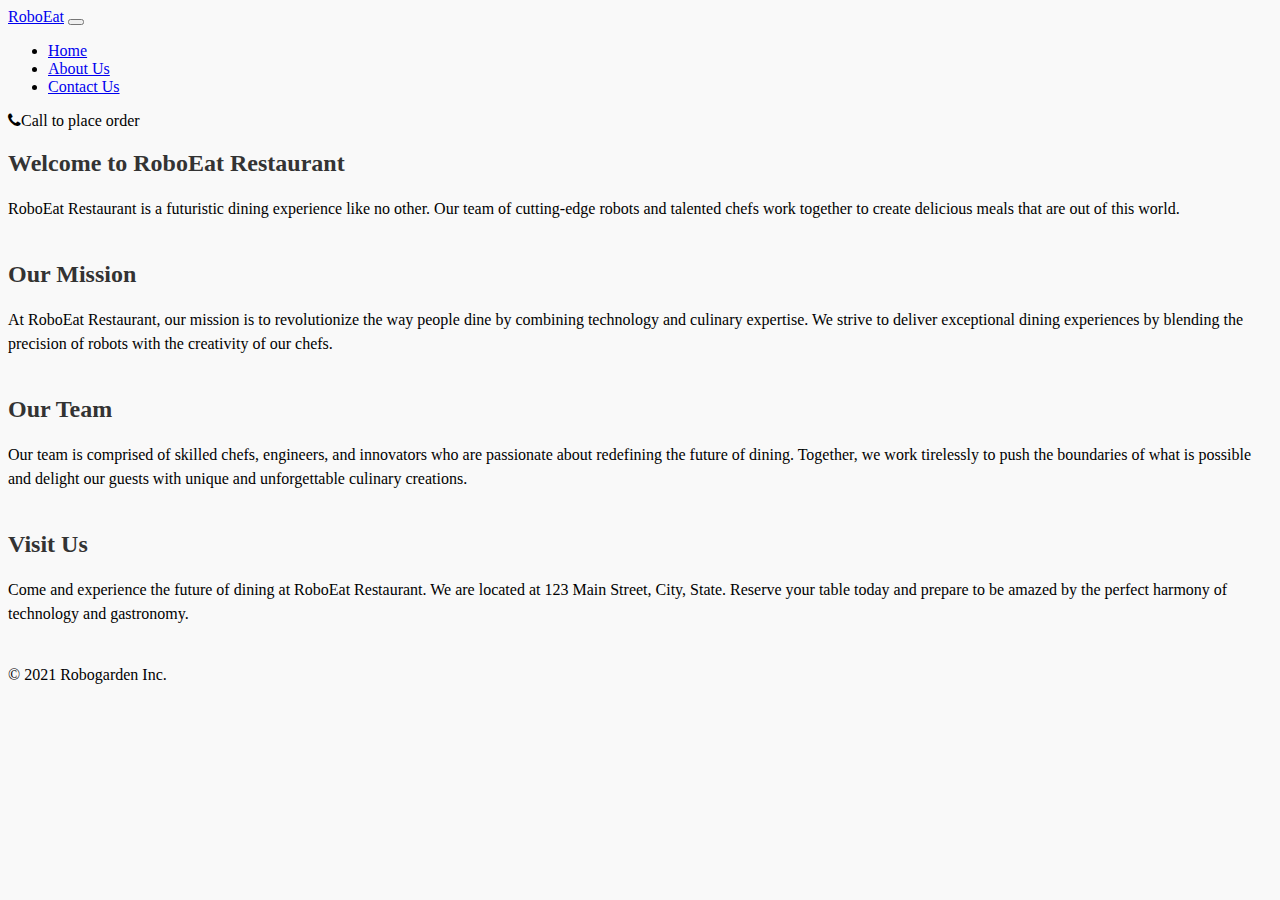
<file: about.html>
<!DOCTYPE html>
<html lang="en">
  <head>
    <meta charset="UTF-8" />
    <meta http-equiv="X-UA-Compatible" content="IE=edge" />
    <meta name="viewport" content="width=device-width, initial-scale=1.0" />
    <title>About Us</title>
    <link
      href="https://cdn.jsdelivr.net/npm/bootstrap@5.1.3/dist/css/bootstrap.min.css"
      rel="stylesheet"
      integrity="sha384-1BmE4kWBq78iYhFldvKuhfTAU6auU8tT94WrHftjDbrCEXSU1oBoqyl2QvZ6jIW3"
      crossorigin="anonymous"
    />
    <link rel="stylesheet" href="style.css" />
    <link
      rel="stylesheet"
      href="https://cdnjs.cloudflare.com/ajax/libs/font-awesome/4.7.0/css/font-awesome.min.css"
      integrity="sha512-SfTiTlX6kk+qitfevl/7LibUOeJWlt9rbyDn92a1DqWOw9vWG2MFoays0sgObmWazO5BQPiFucnnEAjpAB+/Sw=="
      crossorigin="anonymous"
      referrerpolicy="no-referrer"
    />
  </head>

  <body>
    <nav class="navbar navbar-expand-lg navbar-dark bg-success">
      <div class="container">
        <a class="navbar-brand text-light" href="#">RoboEat</a>
        <button
          class="navbar-toggler"
          type="button"
          data-bs-toggle="collapse"
          data-bs-target="#navbarSupportedContent"
          aria-controls="navbarSupportedContent"
          aria-expanded="false"
          aria-label="Toggle navigation"
        >
          <span class="navbar-toggler-icon"></span>
        </button>
        <div class="collapse navbar-collapse" id="navbarSupportedContent">
          <ul class="navbar-nav me-auto mb-2 mb-lg-0">
            <li class="nav-item">
              <a class="nav-link" aria-current="page" href="index.html">Home</a>
            </li>
            <li class="nav-item">
              <a class="nav-link active" href="about.html">About Us</a>
            </li>
            <li class="nav-item">
              <a class="nav-link" href="contact.html">Contact Us</a>
            </li>
          </ul>
          <div class="d-flex text-light">
            <span><i class="fa fa-phone" aria-hidden="true"></i></span
            ><span class="px-2">Call to place order</span>
          </div>
        </div>
      </div>
    </nav>
    <div class="container"></div>

    <section class="about">
      <h2>Welcome to RoboEat Restaurant</h2>
      <p>
        RoboEat Restaurant is a futuristic dining experience like no other. Our
        team of cutting-edge robots and talented chefs work together to create
        delicious meals that are out of this world.
      </p>
    </section>
    <section class="about">
      <h2>Our Mission</h2>
      <p>
        At RoboEat Restaurant, our mission is to revolutionize the way people
        dine by combining technology and culinary expertise. We strive to
        deliver exceptional dining experiences by blending the precision of
        robots with the creativity of our chefs.
      </p>
    </section>

    <section class="about">
      <h2>Our Team</h2>
      <p>
        Our team is comprised of skilled chefs, engineers, and innovators who
        are passionate about redefining the future of dining. Together, we work
        tirelessly to push the boundaries of what is possible and delight our
        guests with unique and unforgettable culinary creations.
      </p>
    </section>

    <section class="about">
      <h2>Visit Us</h2>
      <p>
        Come and experience the future of dining at RoboEat Restaurant. We are
        located at 123 Main Street, City, State. Reserve your table today and
        prepare to be amazed by the perfect harmony of technology and
        gastronomy.
      </p>
    </section>

    <section>
      <footer class="bg-success text-center py-3">
        <span class="text-light">&copy; 2021 Robogarden Inc.</span>
      </footer>
    </section>
    <script
      src="https://cdn.jsdelivr.net/npm/bootstrap@5.1.3/dist/js/bootstrap.bundle.min.js"
      integrity="sha384-ka7Sk0Gln4gmtz2MlQnikT1wXgYsOg+OMhuP+IlRH9sENBO0LRn5q+8nbTov4+1p"
      crossorigin="anonymous"
    ></script>
    <script
      src="https://code.jquery.com/jquery-3.6.0.min.js"
      integrity="sha256-/xUj+3OJU5yExlq6GSYGSHk7tPXikynS7ogEvDej/m4="
      crossorigin="anonymous"
    ></script>
  </body>
</html>
</file>
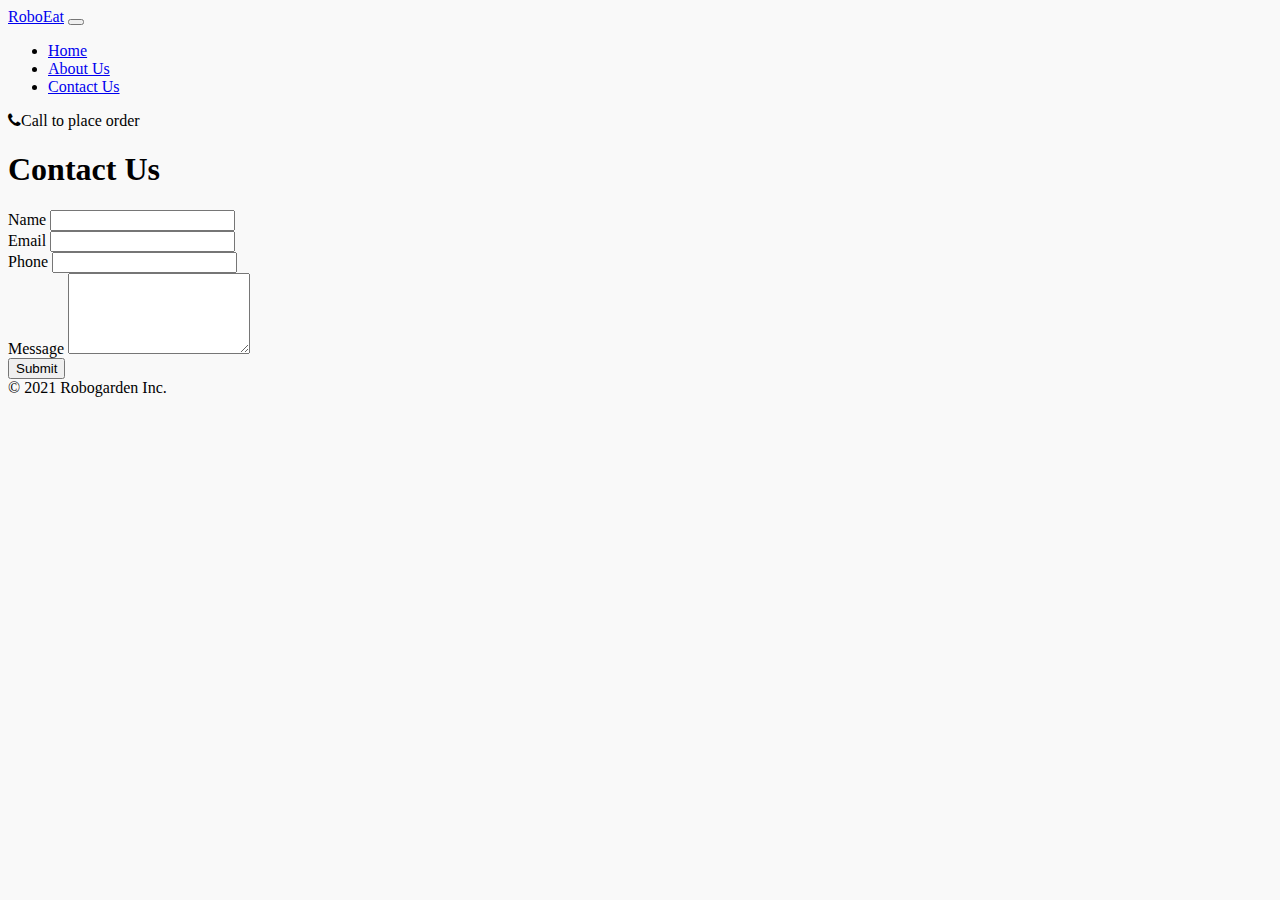
<file: contact.html>
<!DOCTYPE html>
<html lang="en">
  <head>
    <meta charset="UTF-8" />
    <meta http-equiv="X-UA-Compatible" content="IE=edge" />
    <meta name="viewport" content="width=device-width, initial-scale=1.0" />
    <title>Contact Us</title>
    <link
      href="https://cdn.jsdelivr.net/npm/bootstrap@5.1.3/dist/css/bootstrap.min.css"
      rel="stylesheet"
      integrity="sha384-1BmE4kWBq78iYhFldvKuhfTAU6auU8tT94WrHftjDbrCEXSU1oBoqyl2QvZ6jIW3"
      crossorigin="anonymous"
    />
    <link rel="stylesheet" href="style.css" />
    <link
      rel="stylesheet"
      href="https://cdnjs.cloudflare.com/ajax/libs/font-awesome/4.7.0/css/font-awesome.min.css"
      integrity="sha512-SfTiTlX6kk+qitfevl/7LibUOeJWlt9rbyDn92a1DqWOw9vWG2MFoays0sgObmWazO5BQPiFucnnEAjpAB+/Sw=="
      crossorigin="anonymous"
      referrerpolicy="no-referrer"
    />
  </head>

  <body>
    <nav class="navbar navbar-expand-lg navbar-dark bg-success">
      <div class="container">
        <a class="navbar-brand text-light" href="#">RoboEat</a>
        <button
          class="navbar-toggler"
          type="button"
          data-bs-toggle="collapse"
          data-bs-target="#navbarSupportedContent"
          aria-controls="navbarSupportedContent"
          aria-expanded="false"
          aria-label="Toggle navigation"
        >
          <span class="navbar-toggler-icon"></span>
        </button>
        <div class="collapse navbar-collapse" id="navbarSupportedContent">
          <ul class="navbar-nav me-auto mb-2 mb-lg-0">
            <li class="nav-item">
              <a class="nav-link" aria-current="page" href="index.html">Home</a>
            </li>
            <li class="nav-item">
              <a class="nav-link" href="about.html">About Us</a>
            </li>
            <li class="nav-item">
              <a class="nav-link active" href="contact.html">Contact Us</a>
            </li>
          </ul>
          <div class="d-flex text-light">
            <span><i class="fa fa-phone" aria-hidden="true"></i></span
            ><span class="px-2">Call to place order</span>
          </div>
        </div>
      </div>
    </nav>
    <div class="container">
      <section>
        <h1>Contact Us</h1>
        <form class="mb-3" id="submit_form">
          <div
            class="alert alert-success mb-3"
            style="display: none"
            role="alert"
            id="success_message"
          >
            Contact message was successfully sent!
          </div>
          <div class="mb-3">
            <label class="form-label">Name</label>
            <input type="text" name="name" class="form-control" />
          </div>

          <div class="mb-3">
            <label class="form-label">Email</label>
            <input type="email" name="email" class="form-control" />
          </div>

          <div class="mb-3">
            <label class="form-label">Phone</label>
            <input type="phone" name="phone" class="form-control" />
          </div>

          <div class="mb-3">
            <label class="form-label">Message</label>
            <textarea class="form-control" name="message" rows="5"></textarea>
          </div>
          <button type="submit" class="btn btn-primary">Submit</button>
        </form>
      </section>
    </div>

    <section>
      <footer class="bg-success text-center py-3">
        <span class="text-light">&copy; 2021 Robogarden Inc.</span>
      </footer>
    </section>
    <script
      src="https://cdn.jsdelivr.net/npm/bootstrap@5.1.3/dist/js/bootstrap.bundle.min.js"
      integrity="sha384-ka7Sk0Gln4gmtz2MlQnikT1wXgYsOg+OMhuP+IlRH9sENBO0LRn5q+8nbTov4+1p"
      crossorigin="anonymous"
    ></script>
    <script
      src="https://code.jquery.com/jquery-3.6.0.min.js"
      integrity="sha256-/xUj+3OJU5yExlq6GSYGSHk7tPXikynS7ogEvDej/m4="
      crossorigin="anonymous"
    ></script>
  </body>
</html>
</file>
<file: style.css>
body {
  background-color: #f9f9f9;
}

.like {
  background-color: #0d6efd;
  border-color: #0d6efd;
  color: #ffffff;
}

.dislike {
  background-color: #dc3545;
  border-color: #dc3545;
  color: #ffffff;
}

.carousel-item img {
  height: 33rem;
}

.navbar.navbar-dark .navbar-nav .nav-link:hover {
  color: rgb(0, 0, 0);
}

.about {
  margin-bottom: 40px;
}

.about h2 {
  color: #333;
}

.about p {
  line-height: 1.5;
}
</file>
